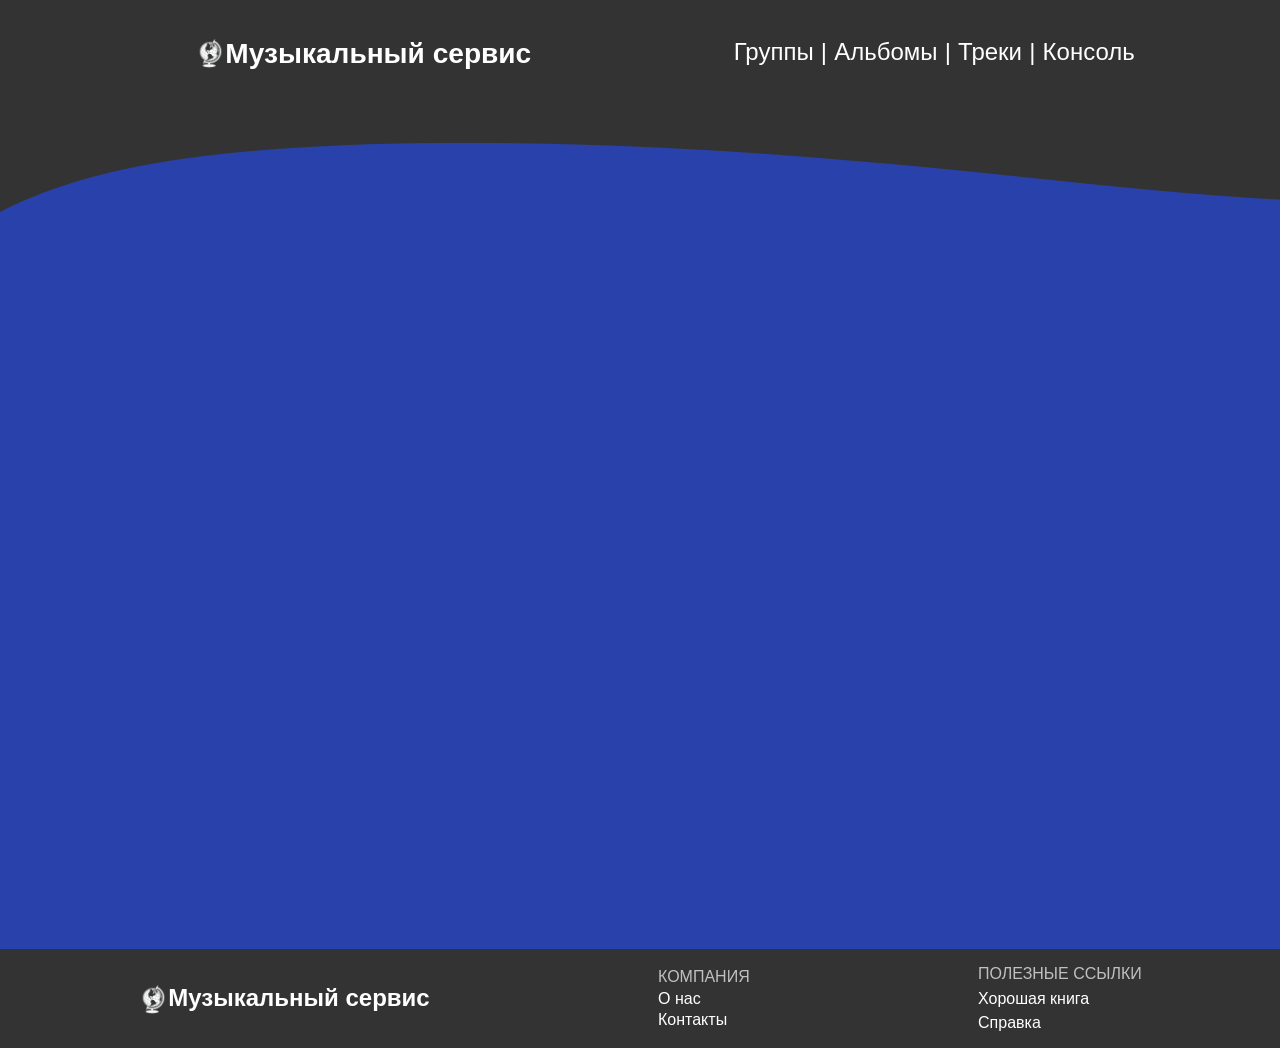
<file: r2/php/index.html>
<!DOCTYPE html>
<html lang="ru">

<head>
	<meta charset="utf-8">
	<title>Изучаем PHP</title>
	<link rel="stylesheet" href="assets/css/style.css">
</head>

<body>
	<header>
		<div class="content">
			<div class="logo">
				<img src="assets/logo.png" alt="logo">
				<a href="/">
					<h3>Музыкальный сервис</h3>
				</a>
			</div>
			<nav>
				<a href="/teams/index.html">Группы</a> |
				<a href="/albums">Альбомы</a> |
				<a href="/tracks">Треки</a> |
				<a href="/admin">Консоль</a>
			</nav>
		</div>
	</header>

	<div class="main">
		<div class="content">

<!-- контент --> 

		</div>
	</div>

	<footer>
		<div class="content">
			<div class="block">
				<div class="logo">
					<img src="assets/logo.png" alt="logo">
					<h2>Музыкальный сервис</h2>
				</div>
			</div>

			<div class="block">
				<div class="head">КОМПАНИЯ</div>
				<div class="links">
					<p><a href="/about">О нас</a></p>
					<p><a href="/contacts">Контакты</a></p>
				</div>
			</div>
			<div class="block">
				<div class="head">ПОЛЕЗНЫЕ ССЫЛКИ</div>
				<div class="links">
					<p><a href="https://www.vehi.net/mbulgakov/master/01.html" target="_blank">Хорошая книга</a></p>
					<p><a href="https://ru.wikipedia.org/wiki/%D0%9C%D0%B0%D1%81%D1%82%D0%B5%D1%80_%D0%B8_%D0%9C%D0%B0%D1%80%D0%B3%D0%B0%D1%80%D0%B8%D1%82%D0%B0" target="_blank">Справка</a></p>
				</div>
			</div>
		</div>
	</footer>
</body>

</html>
</file>
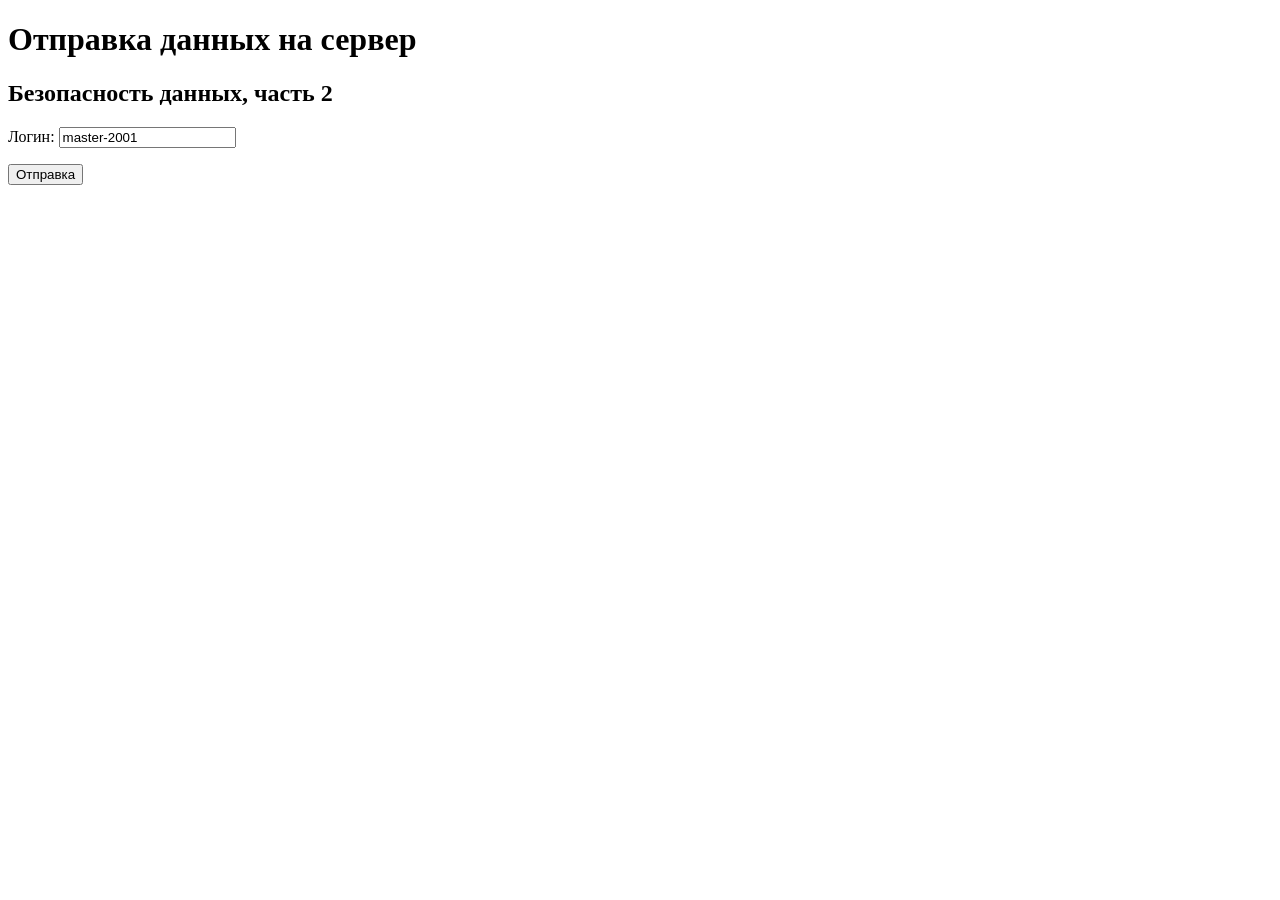
<file: r11/Задание_3/sample/index.html>
<!DOCTYPE html>
<html lang="ru">
<head>
	<meta charset="UTF-8">
	<title>Программирование на языке PHP</title>
</head>
<body>
	<h1>Отправка данных на сервер</h1>
	<h2>Безопасность данных, часть 2</h2>

	<form action="server.php" enctype="multipart/form-data" method="post">
		Логин: <input type="text" name="login" value="mаster-2001 "><p>
		<input type="submit" name="load" value="Отправка">
	</form>
	

</body>
</html>
</file>
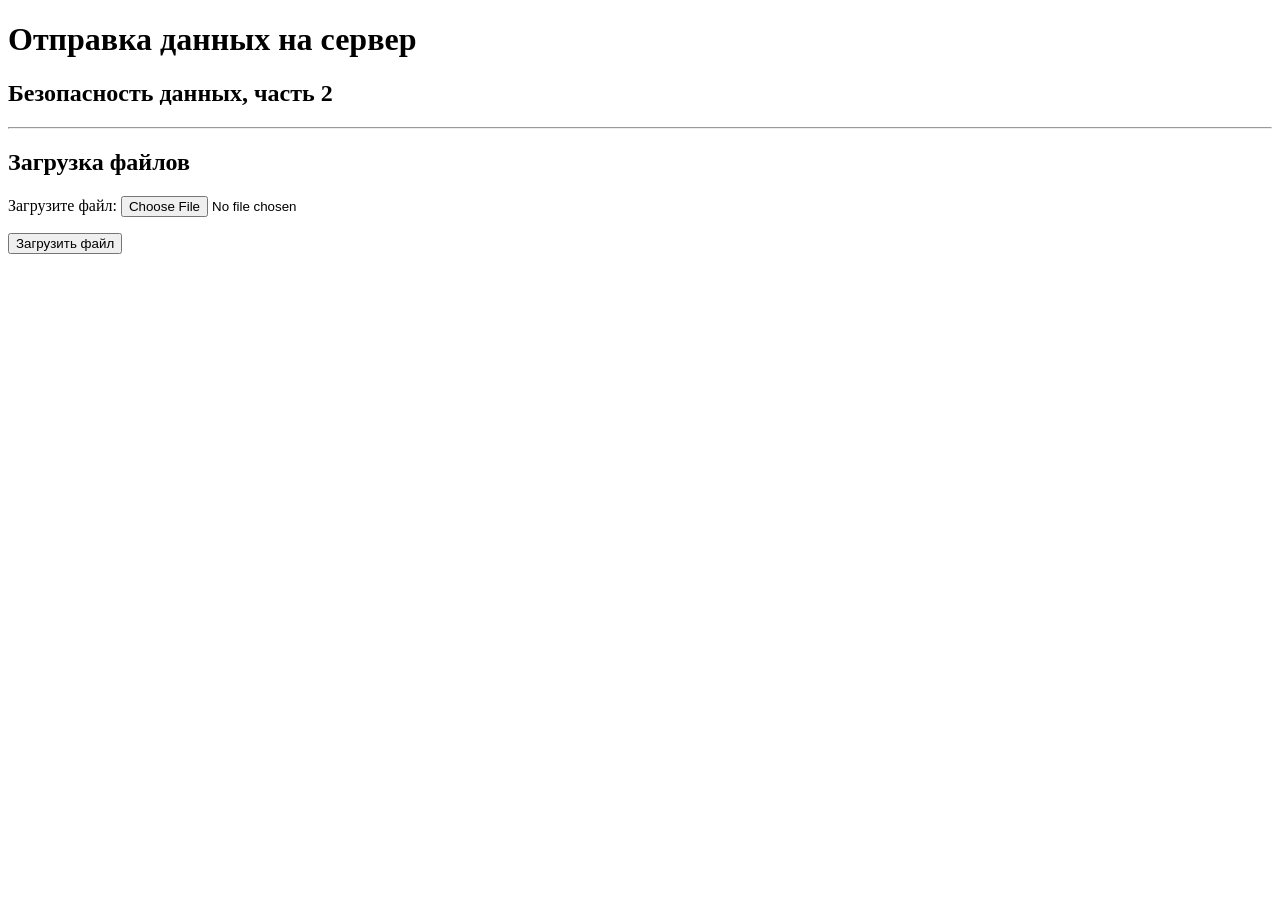
<file: r11/Задание_4/sample/index.html>
<!DOCTYPE html>
<html lang="ru">
<head>
	<meta charset="UTF-8">
	<title>Программирование на языке PHP</title>
</head>
<body>
	
	<h1>Отправка данных на сервер</h1>
	<h2>Безопасность данных, часть 2</h2>
	<hr>
	<h2>Загрузка файлов</h2>

	<form action="server.php" enctype="multipart/form-data" method="post">
		Загрузите файл: <input type="file" name="myfile"><p>
		<input type="submit" name="load" value="Загрузить файл">
	</form>


</body>
</html>
</file>
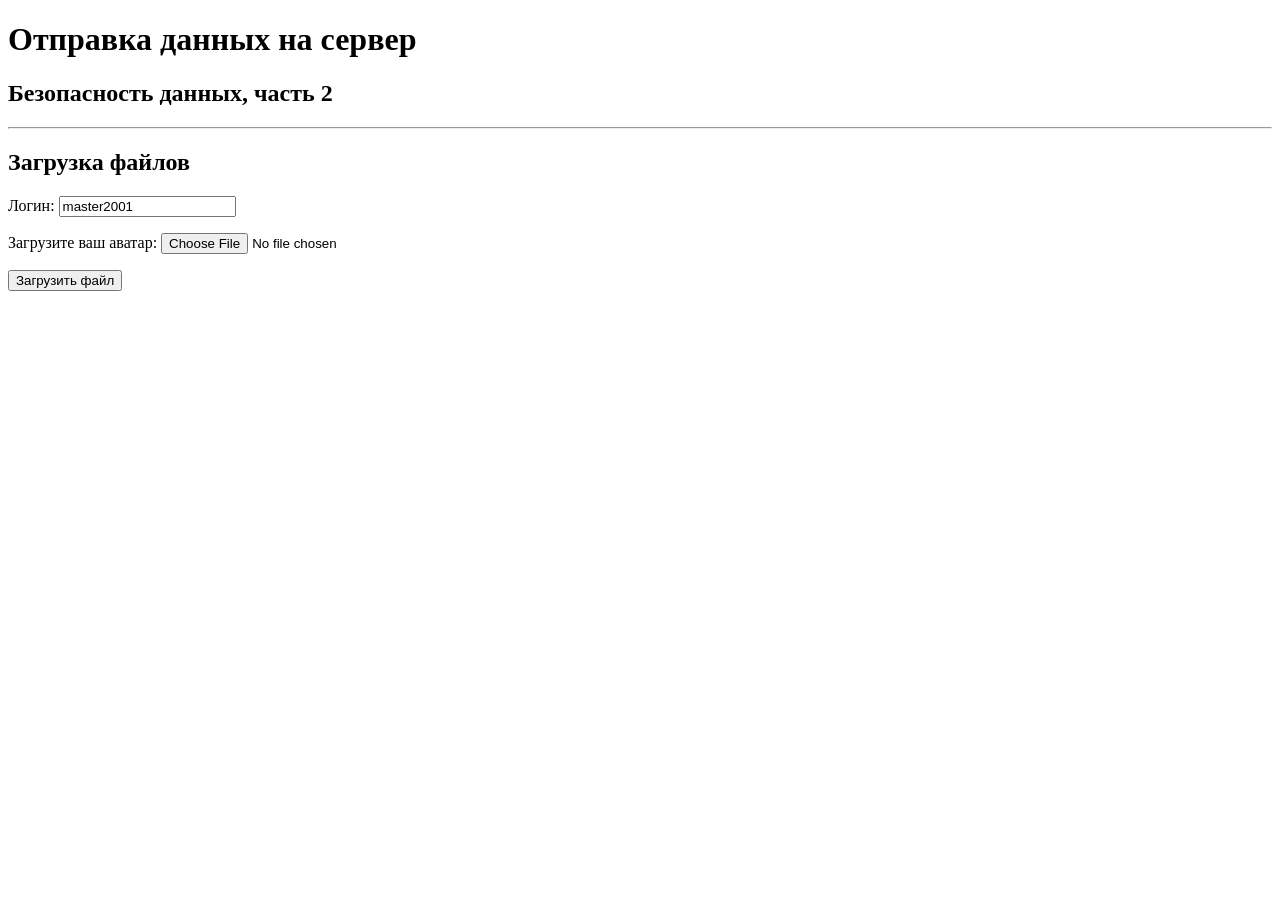
<file: r11/Задание_5/sample/index.html>
<!DOCTYPE html>
<html lang="ru">
<head>
	<meta charset="UTF-8">
	<title>Программирование на языке PHP</title>
</head>
<body>
	
	<h1>Отправка данных на сервер</h1>
	<h2>Безопасность данных, часть 2</h2>
	<hr>
	<h2>Загрузка файлов</h2>

	<form action="server.php" enctype="multipart/form-data" method="post">
		Логин: <input type="text" name="login" value="master2001"><p>
		<!-- Поле MAX_FILE_SIZE определяет максимальный размер загружаемого файла -->
   		 <input type="hidden" name="MAX_FILE_SIZE" value="300000" />
		Загрузите ваш аватар: <input type="file" name="myfile"><p>
		<input type="submit" name="load" value="Загрузить файл">
	</form>


</body>
</html>
</file>
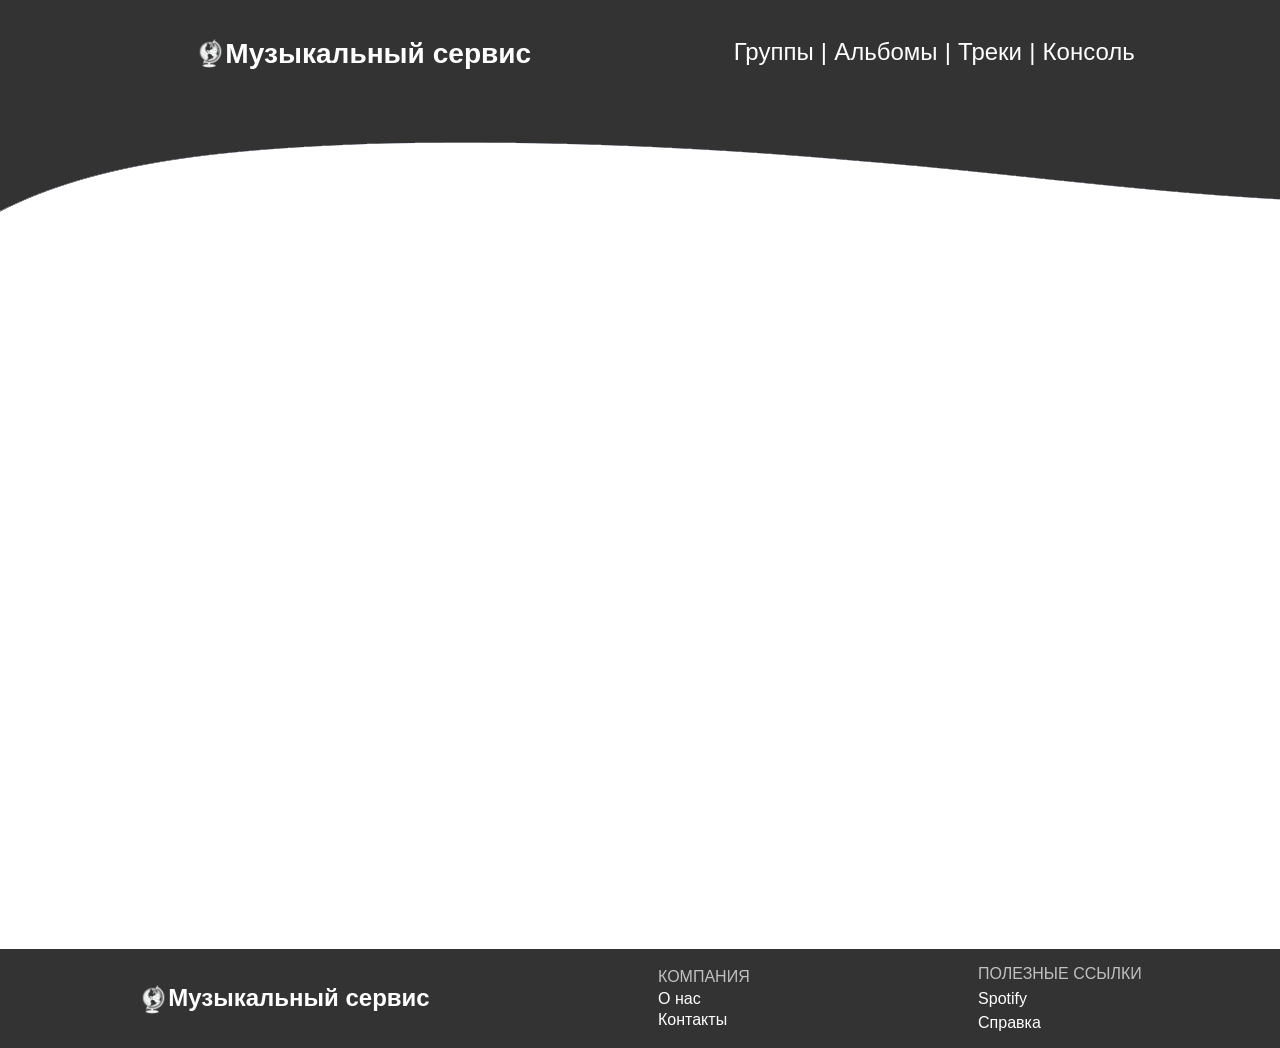
<file: r2/php/tracks/index.html>
<!DOCTYPE html>
<html lang="ru">

<head>
	<meta charset="utf-8">
	<title>Изучаем PHP</title>
	<link rel="stylesheet" href="../assets/css/style.css">
</head>

<body>
	<header>
		<div class="content ins">
			<div class="logo">
				<img src="../assets/logo.png" alt="logo">
				<a href="/">
					<h3>Музыкальный сервис</h3>
				</a>
			</div>
			<nav>
				<a href="/teams">Группы</a> |
				<a href="/albums">Альбомы</a> |
				<a href="/tracks">Треки</a> |
				<a href="/admin">Консоль</a>
			</nav>
		</div>
	</header>

	<div class="main ins">
		<div class="content ins">
			
		<!-- контент -->      

		</div>
	</div>

	<footer>
		<div class="content">
			<div class="block">
				<div class="logo">
					<img src="../assets/logo.png" alt="logo">
					<h2>Музыкальный сервис</h2>
				</div>
			</div>

			<div class="block">
				<div class="head">КОМПАНИЯ</div>
				<div class="links">
					<p><a href="/about">О нас</a></p>
					<p><a href="/contacts">Контакты</a></p>
				</div>
			</div>
			<div class="block">
				<div class="head">ПОЛЕЗНЫЕ ССЫЛКИ</div>
				<div class="links">
					<p><a href="https://www.spotify.com/ru-ru/" target="_blank">Spotify</a></p>
					<p><a href="https://support.spotify.com/ru-ru/" target="_blank">Справка</a></p>
				</div>
			</div>
		</div>
	</footer>
</body>

</html>
</file>
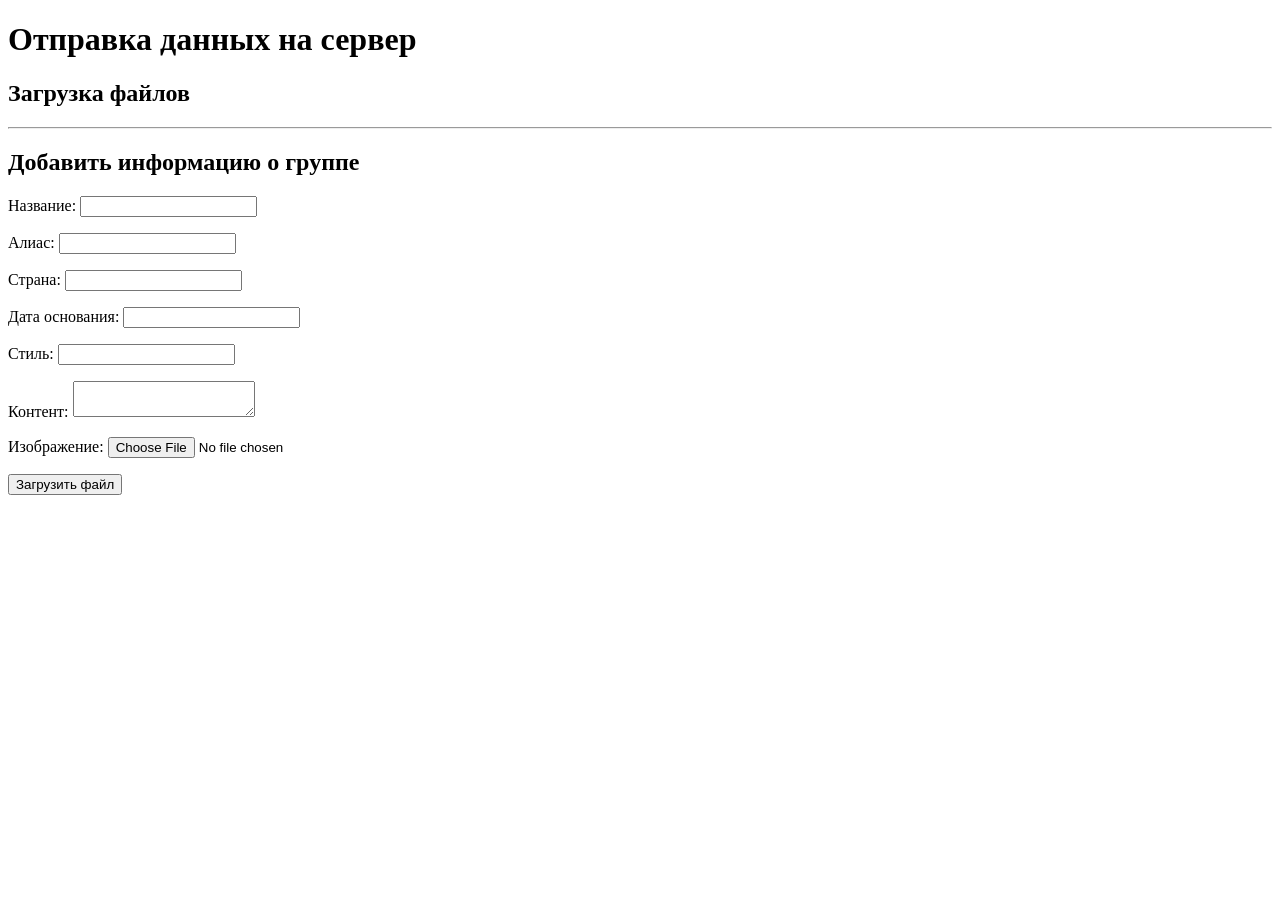
<file: r8/Задание_1/sample/index.html>
<!DOCTYPE html>
<html lang="ru">
<head>
	<meta charset="UTF-8">
	<title>Программирование на языке PHP</title>
</head>
<body>

	<h1>Отправка данных на сервер</h1>
	<h2>Загрузка файлов</h2>
	<hr>
	<h2>Добавить информацию о группе</h2>

	<form method="post" action="server.php" enctype="multipart/form-data">
		Название: <input type="text" name="name"><p>
		Алиас: <input type="text" name="alias"><p>
		Страна: <input type="text" name="country"><p>
		Дата основания: <input type="text" name="date"><p>
		Стиль: <input type="text" name="style"><p>
		Контент: <textarea name="content"></textarea><p>
		Изображение: <input type="file" name="image"><p>
		
		<input type="submit" name="loader" value="Загрузить файл">
	</form>


</body>
</html>
</file>
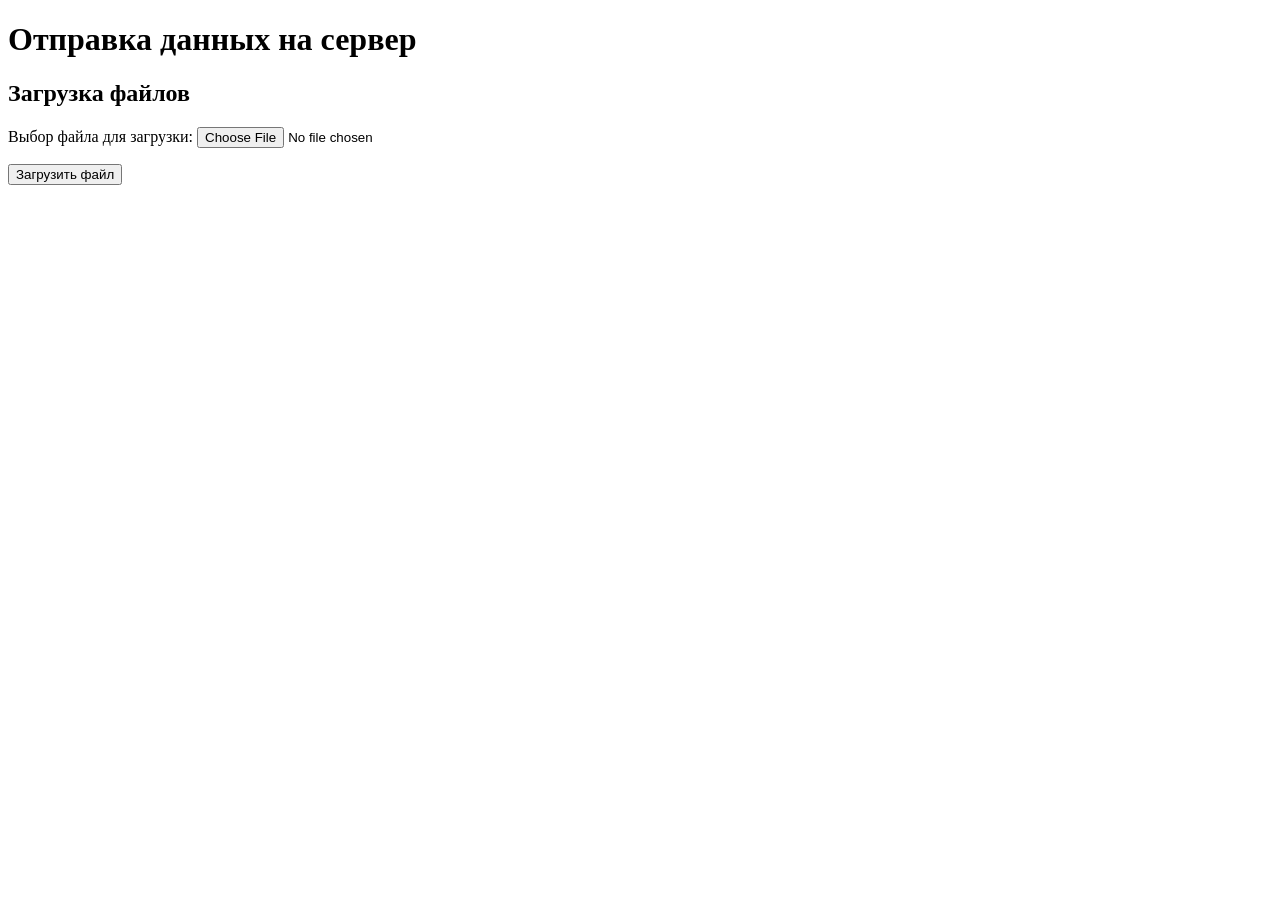
<file: r8/Задание_2/sample/index.html>
<!DOCTYPE html>
<html lang="ru">
<head>
	<meta charset="UTF-8">
	<title>Программирование на языке PHP</title>
</head>
<body>

	<h1>Отправка данных на сервер</h1>
	<h2>Загрузка файлов</h2>

	<form method="post" action="server.php" enctype="multipart/form-data">
		<input type="hidden" name="MAX_FILE_SIZE" value="260000"><p>
		Выбор файла для загрузки: <input type="file" name="myfile"><p>
		<input type="submit" name="loader" value="Загрузить файл">
	</form>
	

</body>
</html>
</file>
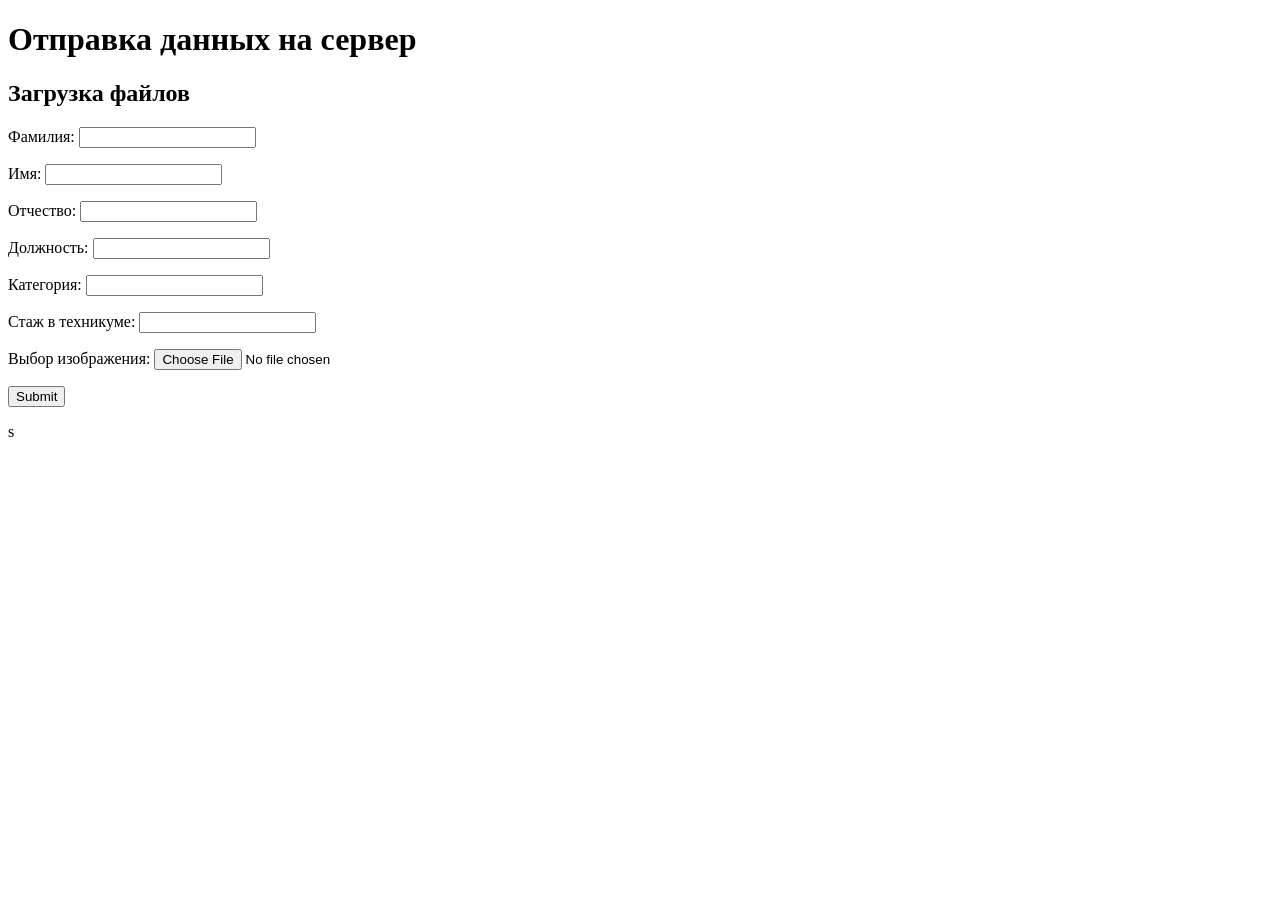
<file: r8/Задание_3/sample/index.html>
<!DOCTYPE html>
<html lang="ru">
<head>
	<meta charset="UTF-8">
	<title>Программирование на языке PHP</title>
</head>
<body>

	<h1>Отправка данных на сервер</h1>
	<h2>Загрузка файлов</h2>

	<form action="server.php" method="post" enctype="multipart/form-data">
		Фамилия: <input type="text" name="surname"><p>
		Имя: <input type="text" name="name"><p>
		Отчество: <input type="text" name="patronymic"><p>
		Должность: <input type="text" name="post"><p>
		Категория: <input type="text" name="category"><p>
		Стаж в техникуме: <input type="number" step="0.1" name="experience_college"><p>	
		Выбор изображения: <input type="file" name="image"><p>

		<input type="submit" name="loader">
	</form>


</body>
</html>s
</file>
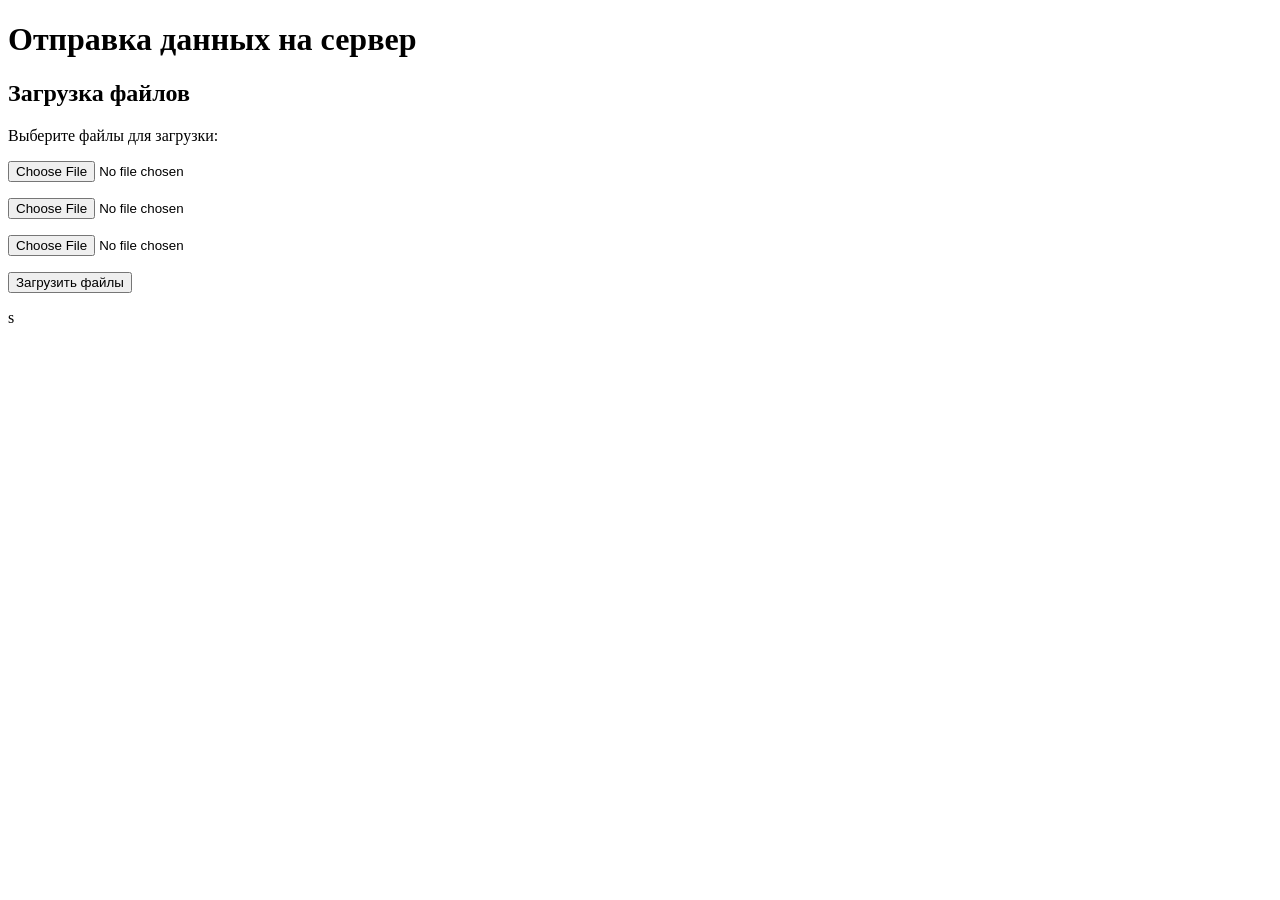
<file: r8/Задание_4/sample/index.html>
<!DOCTYPE html>
<html lang="ru">
<head>
	<meta charset="UTF-8">
	<title>Программирование на языке PHP</title>
</head>
<body>
	<h1>Отправка данных на сервер</h1>
	<h2>Загрузка файлов</h2>

	<form method="POST" action="server.php" enctype="multipart/form-data">
		Выберите файлы для загрузки: <p> 
		<input type="file" name="myfile[]"><p>
		<input type="file" name="myfile[]"><p>
		<input type="file" name="myfile[]"><p>
		<input type="submit" name="loader" value="Загрузить файлы">
	</form>


</body>
</html>s
</file>
<file: r2/php/assets/css/style.css>
﻿/*-------------------Общие настройки------------------------*/

* {
	margin:  0;
	padding:  0;
	box-sizing: border-box;
}

body {
	min-height: 100%;
	font-family:  Arial;
	color: #ffffff;
}

a {	color: #ffffff; 
	text-decoration: none;
}

a.btn{
	width: 80%;
	padding: 1% 2%;
	font-size:  12pt;
	margin:  2% 0;
	outline:  none;
	background-color: #333333;
	border: 1px solid #ffffff;
	border-radius:  6px;
	cursor: pointer;
}

	a.btn:hover{
		background-color: #ffffff;
		border: 1px solid #333333;
	}

input {
	height:  50px;
	font-size:  12pt;
	margin:  2% 0;
	outline:  none;
	border:  solid 1px black;
}

p{
	padding-top: 1%;
}

button{
	width: 100%;
	padding: 1% 2%;
	font-size:  12pt;
	margin:  2% 0;
	outline:  none;
	background-color: #333333;
	border: 1px solid #ffffff;
	color: #ffffff;
	border-radius:  6px;
	cursor: pointer;
}

	button:hover{
		background-color: #ffffff;
		border: 1px solid #333333;
		color: #333333;
	}

div.content {
	width: 80%;
	min-height: 100%;
	margin: 0 auto;
	align-items:  center;
}

div.main div.content a {
	color: #000;
}

div.main div.content a.btn {
	color: #ffffff;
}

div.main div.content a.btn:hover {
	color: #333333;
}

div.logo, div.content {
	display:  flex;
}
/*-----------------------------------------------------*/

/*-------------------Шапка------------------------*/
header{
	font-size: 18pt;
}
	header nav { 
		display: flex;
		flex-wrap: nowrap;
	}
		header nav a { padding: 0 2%;}
	header div.content { 
		width: 100%;
		min-height: 229px;
		justify-content: space-evenly;
		align-items: start;
		padding-top: 3%;
		background-image: url("../header.jpg");
		background-size: cover;
	}
	div.logo img { height: 30px;}
/*-----------------------------------------------------*/



/*------------Основной блок------------------------*/
div.main {
	min-height: 80vh;
	background-color: #2941ab;
	padding-bottom: 2%;
	display: flex;
	align-items: center;
}
	div.main div.content {
		flex-direction: column;
		justify-content: center;
		font-size:  30pt;
		color:  #1ed760;
	}
	div.main input {
		background-color:  #1ed760;
		border:  none;
		color:  #2941ab;
		cursor:  pointer;
		border-radius:  25px;
		width:  300px;
	}
/*-----------------------------------------------------*/

/*------------------------Подвал----------------------*/

footer {
	display: flex;
	align-items: center;
	padding: 1%;
	background-color: #333333;
	font-size: 12pt;
}
	footer div.content { justify-content: space-between;	}
	footer div.block div.head {
		color:  #c0c0c0;
		padding:  2% 0;
	}

	footer div.block p { padding:  2% 0;}

/*-----------------------------------------------------*/

/*---------------для вложенных страниц---------------*/

header div.content.ins {
	background-image: url("../header_ins.jpg");
}

div.main.ins {
	background-color: #ffffff;
}

	div.main.ins div.content.ins h1{
		margin-bottom: 2%;
	}
div.main div.content.ins {
	display:  flex;
	color: #333333;
	align-items: center;
	justify-content: center;
	text-align:  center;
	font-size:  20pt;
}

/*-----------------------------------------------------*/

/*----albums/index.html teams/index.html  tracks/index.html  Таблицы-------*/
table {
	text-align: center;
	background-color: #000000;
	color: #000000;
	width: 80%;
	font-size: 20pt;
	border-collapse: collapse;
	border-spacing: 0;
	border: 0;
}

td, th {
	background-color: #ffffff;
	padding: 2% 1%;
}

td>span.td_info, div.card_text>span.td_info{
	font-size: 10pt;
	font-style: italic;
	text-decoration: underline;
}

tr {
	border-bottom:  solid 1px rgba(0,0,0,0.3);
} 
/*-------------------------------------------------------------*/


/*----------albums/index.html Превью альбомов------------------*/
img.album_img {
	width: 75px;
	height: 75px;
}
/*-------------------------------------------------------------*/


/*----------teams/index.html Карточки групп-------------------*/
div.card {
	display: flex;
	width: 80%;
	color:  black;
	padding: 20px;
	margin:  10px;
	border:  solid 1px rgba(0,0,0,0.3);
	border-radius:  5px;
	overflow:  hidden;
	text-align: left;
}

	div.card img.teams_img {
		width: 200px;
		height: 200px;
		margin-right: 30px;
		border-radius: 5px;
		object-fit: cover;
	}

	div.card div.card_text p, div.card div.card_text h3 {
		padding:  5px 0px;
	}
/*-------------------------------------------------------------*/
	

/*--------------admin/index.html страница Консоль--------------------------*/

form.console{
	width: 60%;
}

form.console input, form.console select, form.console textarea {
	width: 100%;
	padding: 1% 2%;
	font-size:  12pt;
	margin:  2% 0;
	outline:  none;
	background-color: #ffffff;
	border: 1px solid #333333;
	color: #333333;
	border-radius:  6px;
}


form.console input[type=reset], form.console input[type=submit]{
	background-color: #333333;
	border: 1px solid #ffffff;
	color: #ffffff;
}

form.console input[type=reset]:hover, form.console input[type=submit]:hover{
	background-color: #ffffff;
	border: 1px solid #333333;
	color: #333333;
}

form.console input[type=file]{
	border: none;
}

/*-------------------------------------------------------------*/
</file>
